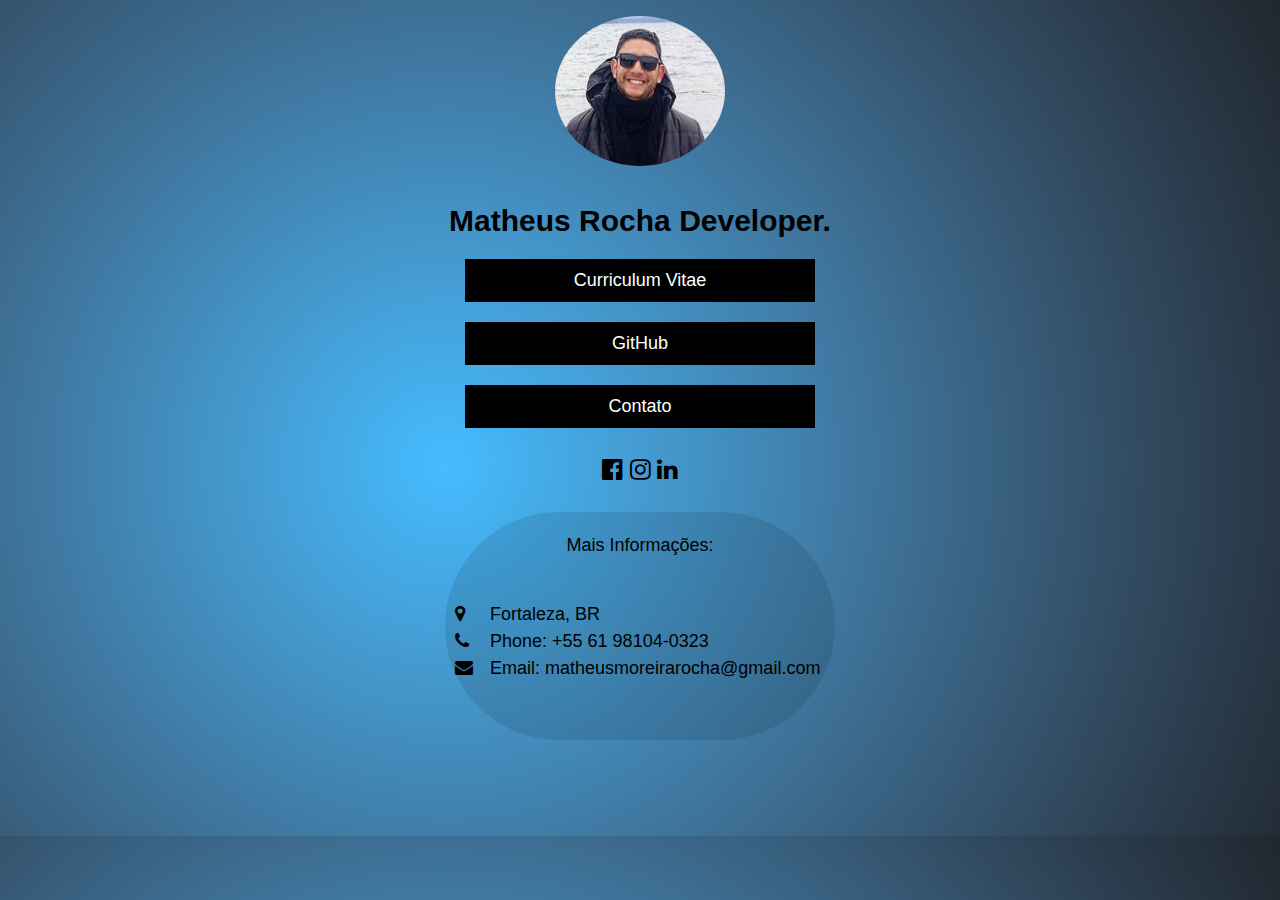
<file: index.html>
<!DOCTYPE html>
  <html lang="pt-BR">
    <head>
      <meta charset="utf-8" />
      <meta name="viewport" content="width=device-width, initial-scale=1" />
      <link rel="stylesheet" href="https://www.w3schools.com/w3css/4/w3.css">
      <link rel="stylesheet" href="https://fonts.googleapis.com/css?family=Syne">
      <link rel="stylesheet" href="https://cdnjs.cloudflare.com/ajax/libs/font-awesome/4.7.0/css/font-awesome.min.css">
      <link rel="stylesheet" href="css.css">
      <title>Matheus Moreira Developer</title>
    </head>
  
  
    <body class="w3-white">
         <!-- Image and name container. Change to your picture here. -->
  <div class="image-container">
    <img src="index.PNG" class="w3-margin" alt="Person" max-width="100%" height="150px" style="border-radius: 50%;">
      
       <!-- Content. Add your bio here. -->
       <div class="w3-margin">
       <h2 class="w3-text-black"><strong>Matheus Rocha Developer.</strong></h2>
       </div>
  
      <!-- Links section 1. Replace the # inside of the "" with your links. -->
      <div class="links-container">
        <a href="https://www.linkedin.com/in/matheus-moreira-rocha-746a7bb4/" class="w3-button w3-hover-blue w3-large w3-black" style="width: 350px;" target="_blank"></i>Curriculum Vitae</a>
        <a href="https://github.com/matheusmoreira1994" class="w3-button w3-hover-blue w3-large w3-black" style="width: 350px;" target="_blank"></i>GitHub</a>
        <a href="https://api.whatsapp.com/send?phone=5561981040323" class="w3-button w3-hover-blue w3-large w3-black" style="width: 350px;" target="_blank"></i>Contato</a>
      </div>

      
  
        <!-- Add links to your social networks here. -->
          <div class="w3-container w3-xlarge w3-padding w3-margin">
            <a href="https://pt-br.facebook.com/matheus.moreira.1213986" target="_blank"><i class="fa fa-facebook-official w3-hover-opacity"></i></a>
            <a href="https://www.instagram.com/matheusmoreirarochaa/" target="_blank"><i class="fa fa-instagram w3-hover-opacity"></i></a>
            <a href="https://www.linkedin.com/in/matheus-moreira-rocha-746a7bb4/" target="_blank"><i class="fa fa-linkedin w3-hover-opacity"></i></a>
            
          </div>
        </div>
  
        <!-- The Contact Section -->
<div class="w3-container w3-content" style="max-width: 390px;" id="contact">
  <h5 class="w3-center">Mais Informações:</h5>
  <div class="w3-row w3-padding-32">
    <div class="w3-col m12 w3-large w3-margin-bottom">
      <i class="fa fa-map-marker" style="width: 30px;"></i> Fortaleza, BR<br>
      <i class="fa fa-phone" style="width: 30px;"></i> Phone: +55 61 98104-0323<br>
      <i class="fa fa-envelope" style="width: 30px;"></i> Email: matheusmoreirarocha@gmail.com<br>
    </div>
  </div>
</div>
      <!-- Footer. This section contains an ad for W3Schools Spaces. You can leave it to support us. -->
      <footer class="w3-container w3-center w3-padding-48">
        <a class="w3-margin-bottom" href="https://www.w3schools.com/spaces" title="This website was made with W3schools Spaces. Make your own free website today!" target="_blank">
        </a> 
      <!-- End footer -->
      </footer>
    </div>
  
    </body>  
  </html>
</file>
<file: css.css>
body {
   background-image: radial-gradient(circle at 34.83% 55.52%, #44bcff 0, #4494c7 25%, #3d6c90 50%, #30475c 75%, #20272e 100%);
}

.container {
  width: 100%;
  padding-right: 15px;
  padding-left: 15px;
  margin-right: auto;
  margin-left: auto;
}

.image-container {
  text-align: center;
  width: 100%;
}

.links-container {
  display: flex;
  flex-direction: column;
  justify-content: center;
  align-items: center;
  gap: 20px;
}

.links-container a:hover {
  background-color: #fff;
  color: #000;
}

#contact {
  background-color: rgba(0,0,0,0.1);
  font-weight: normal;
  border-radius: 150px;
  padding: 10px;
  margin: auto;
  max-width: 390px;
}
</file>
